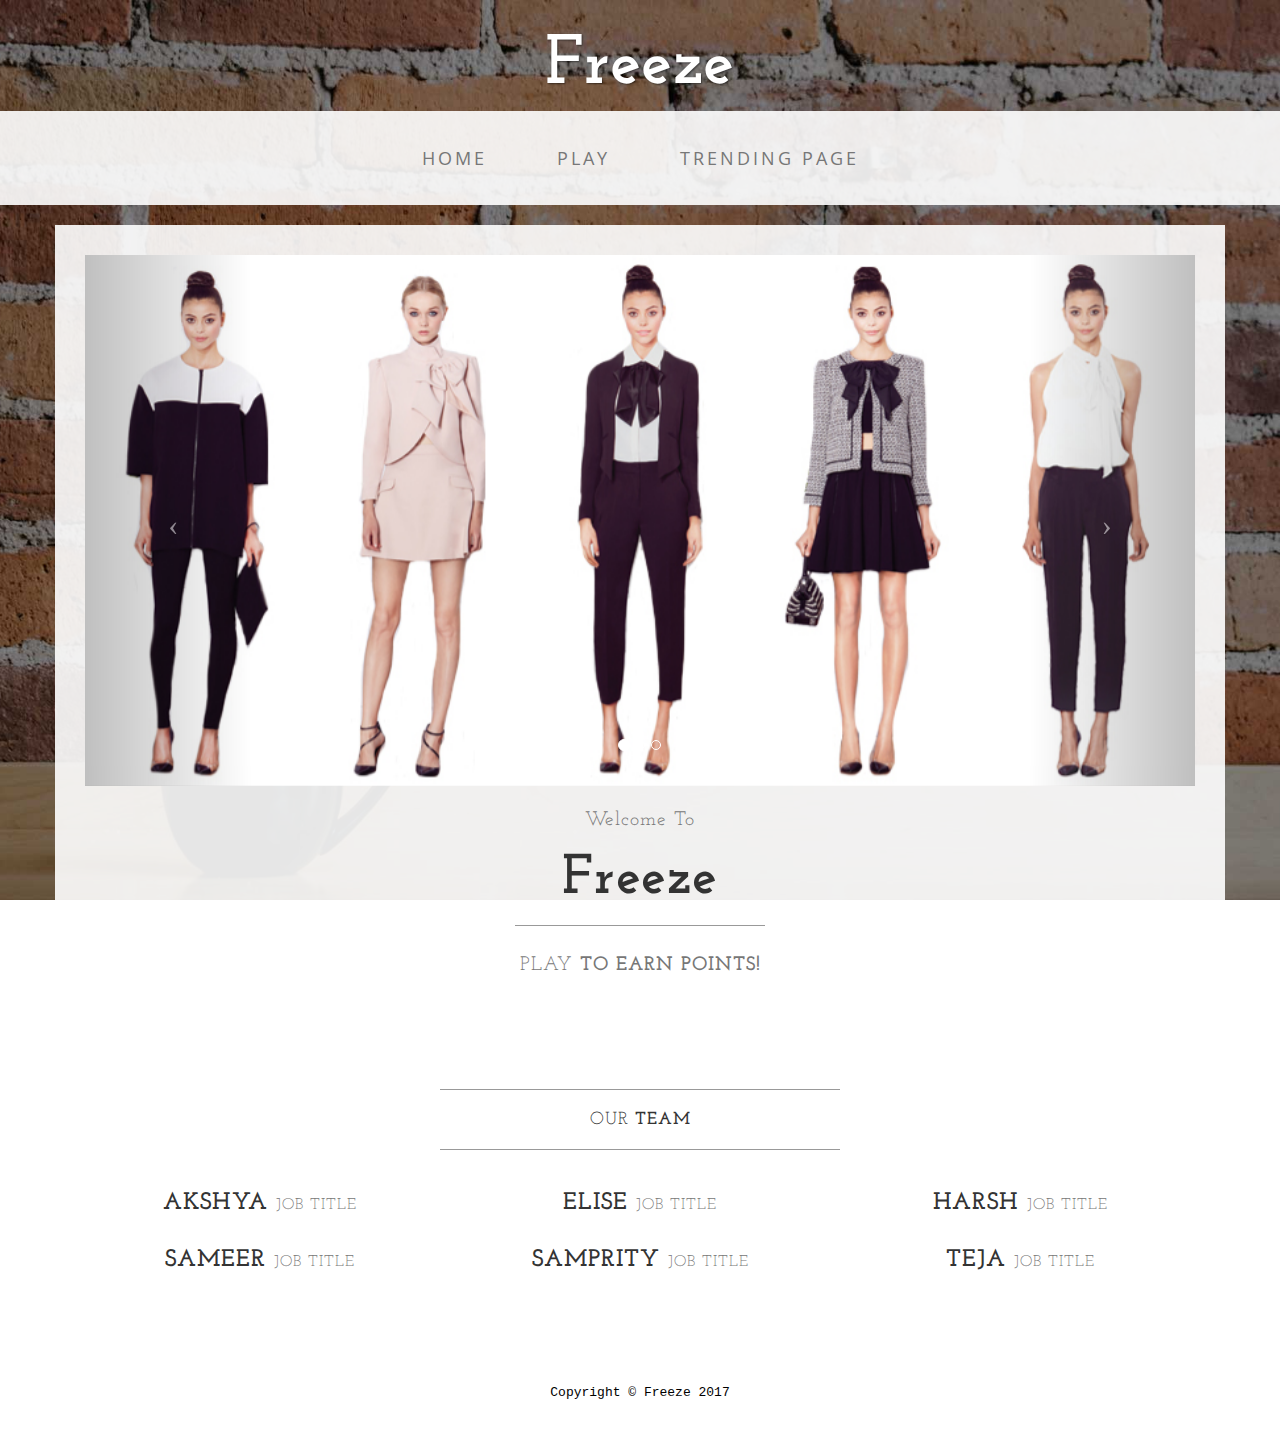
<file: index.html>
<!DOCTYPE html>
<html lang="en">

<head>

    <meta charset="utf-8">
    <meta http-equiv="X-UA-Compatible" content="IE=edge">
    <meta name="viewport" content="width=device-width, initial-scale=1">
    <meta name="description" content="">
    <meta name="author" content="">

    <title>Freeze</title>

    <!-- Bootstrap Core CSS -->
    <link href="css/bootstrap.min.css" rel="stylesheet">

    <!-- Custom CSS -->
    <link href="css/business-casual.css" rel="stylesheet">

    <!-- Fonts -->
    <link href="https://fonts.googleapis.com/css?family=Open+Sans:300italic,400italic,600italic,700italic,800italic,400,300,600,700,800" rel="stylesheet" type="text/css">
    <link href="https://fonts.googleapis.com/css?family=Josefin+Slab:100,300,400,600,700,100italic,300italic,400italic,600italic,700italic" rel="stylesheet" type="text/css">

</head>

<body>

    <div class="brand">Freeze</div>

    <!-- Navigation -->
    <nav class="navbar navbar-default" role="navigation">
        <div class="container">
            <!-- Brand and toggle get grouped for better mobile display -->
            <div class="navbar-header">
                <button type="button" class="navbar-toggle" data-toggle="collapse" data-target="#bs-example-navbar-collapse-1">
                    <span class="sr-only">Toggle navigation</span>
                    <span class="icon-bar"></span>
                    <span class="icon-bar"></span>
                    <span class="icon-bar"></span>
                </button>
                <!-- navbar-brand is hidden on larger screens, but visible when the menu is collapsed -->
                <a class="navbar-brand" href="index.html">Business Casual</a>
            </div>
            <!-- Collect the nav links, forms, and other content for toggling -->
            <div class="collapse navbar-collapse" id="bs-example-navbar-collapse-1">
                <ul class="nav navbar-nav">
                    <li>
                        <a href="index.html">Home</a>
                    </li>
                    <li>
                        <a href="about.html">Play</a>
                    </li>
                    <li>
                        <a href="blog.html">Trending Page</a>
                    </li>
                    <!-- <li>
                        <a href="contact.html">Contact</a>
                    </li> -->
                </ul>
            </div>
            <!-- /.navbar-collapse -->
        </div>
        <!-- /.container -->
    </nav>

    <div class="container">

        <div class="row">
            <div class="box">
                <div class="col-lg-12 text-center">
                    <div id="carousel-example-generic" class="carousel slide">
                        <!-- Indicators -->
                        <ol class="carousel-indicators hidden-xs">
                            <li data-target="#carousel-example-generic" data-slide-to="0" class="active"></li>
                            <li data-target="#carousel-example-generic" data-slide-to="1"></li>
                            <li data-target="#carousel-example-generic" data-slide-to="2"></li>
                        </ol>

                        <!-- Wrapper for slides -->
                        <div class="carousel-inner">
                            <div class="item active">
                                <img class="img-responsive img-full" src="img/slide-1.jpg" alt="">
                            </div>
                            <div class="item">
                                <img class="img-responsive img-full" src="img/slide-2.jpg" alt="">
                            </div>
                            <div class="item">
                                <img class="img-responsive img-full" src="img/slide-3.jpg" alt="">
                            </div>
                        </div>

                        <!-- Controls -->
                        <a class="left carousel-control" href="#carousel-example-generic" data-slide="prev">
                            <span class="icon-prev"></span>
                        </a>
                        <a class="right carousel-control" href="#carousel-example-generic" data-slide="next">
                            <span class="icon-next"></span>
                        </a>
                    </div>
                    <h2 class="brand-before">
                        <small>Welcome to</small>
                    </h2>
                    <h1 class="brand-name">Freeze</h1>
                    <hr class="tagline-divider">
                    <h2>
                        <small>Play
                            <strong>To Earn Points!</strong>
                        </small>
                    </h2>
                </div>
            </div>
        </div>
        <div class="box">
        <div class="row">
                <div class="col-lg-12">
                    <hr>
                    <h2 class="intro-text text-center">Our
                        <strong>Team</strong>
                    </h2>
                    <hr>
                </div>
                <div class="col-sm-4 text-center">
                    <h3>Akshya
                        <small>Job Title</small>
                    </h3>
                </div>
                <div class="col-sm-4 text-center">

                    <h3>Elise
                        <small>Job Title</small>
                    </h3>
                </div>
                <div class="col-sm-4 text-center">

                    <h3>Harsh
                        <small>Job Title</small>
                    </h3>
                </div>
                <div class="clearfix"></div>
            </div>
            <div class="row">
                <div class="col-sm-4 text-center">

                    <h3>Sameer
                        <small>Job Title</small>
                    </h3>
                </div>
                <div class="col-sm-4 text-center">

                    <h3>Samprity
                        <small>Job Title</small>
                    </h3>
                </div>
                <div class="col-sm-4 text-center">

                    <h3>Teja
                        <small>Job Title</small>
                    </h3>
                </div>
                <div class="clearfix"></div>
            </div>
        </div>

    </div>
    <!-- /.container -->

    <footer>
        <div class="container">
            <div class="row">
                <div class="col-lg-12 text-center">
                    <p>Copyright &copy; Freeze 2017</p>
                </div>
            </div>
        </div>
    </footer>

    <!-- jQuery -->
    <script src="js/jquery.js"></script>

    <!-- Bootstrap Core JavaScript -->
    <script src="js/bootstrap.min.js"></script>

    <!-- Script to Activate the Carousel -->
    <script>
    $('.carousel').carousel({
        interval: 5000 //changes the speed
    })
    </script>

</body>

</html>
</file>
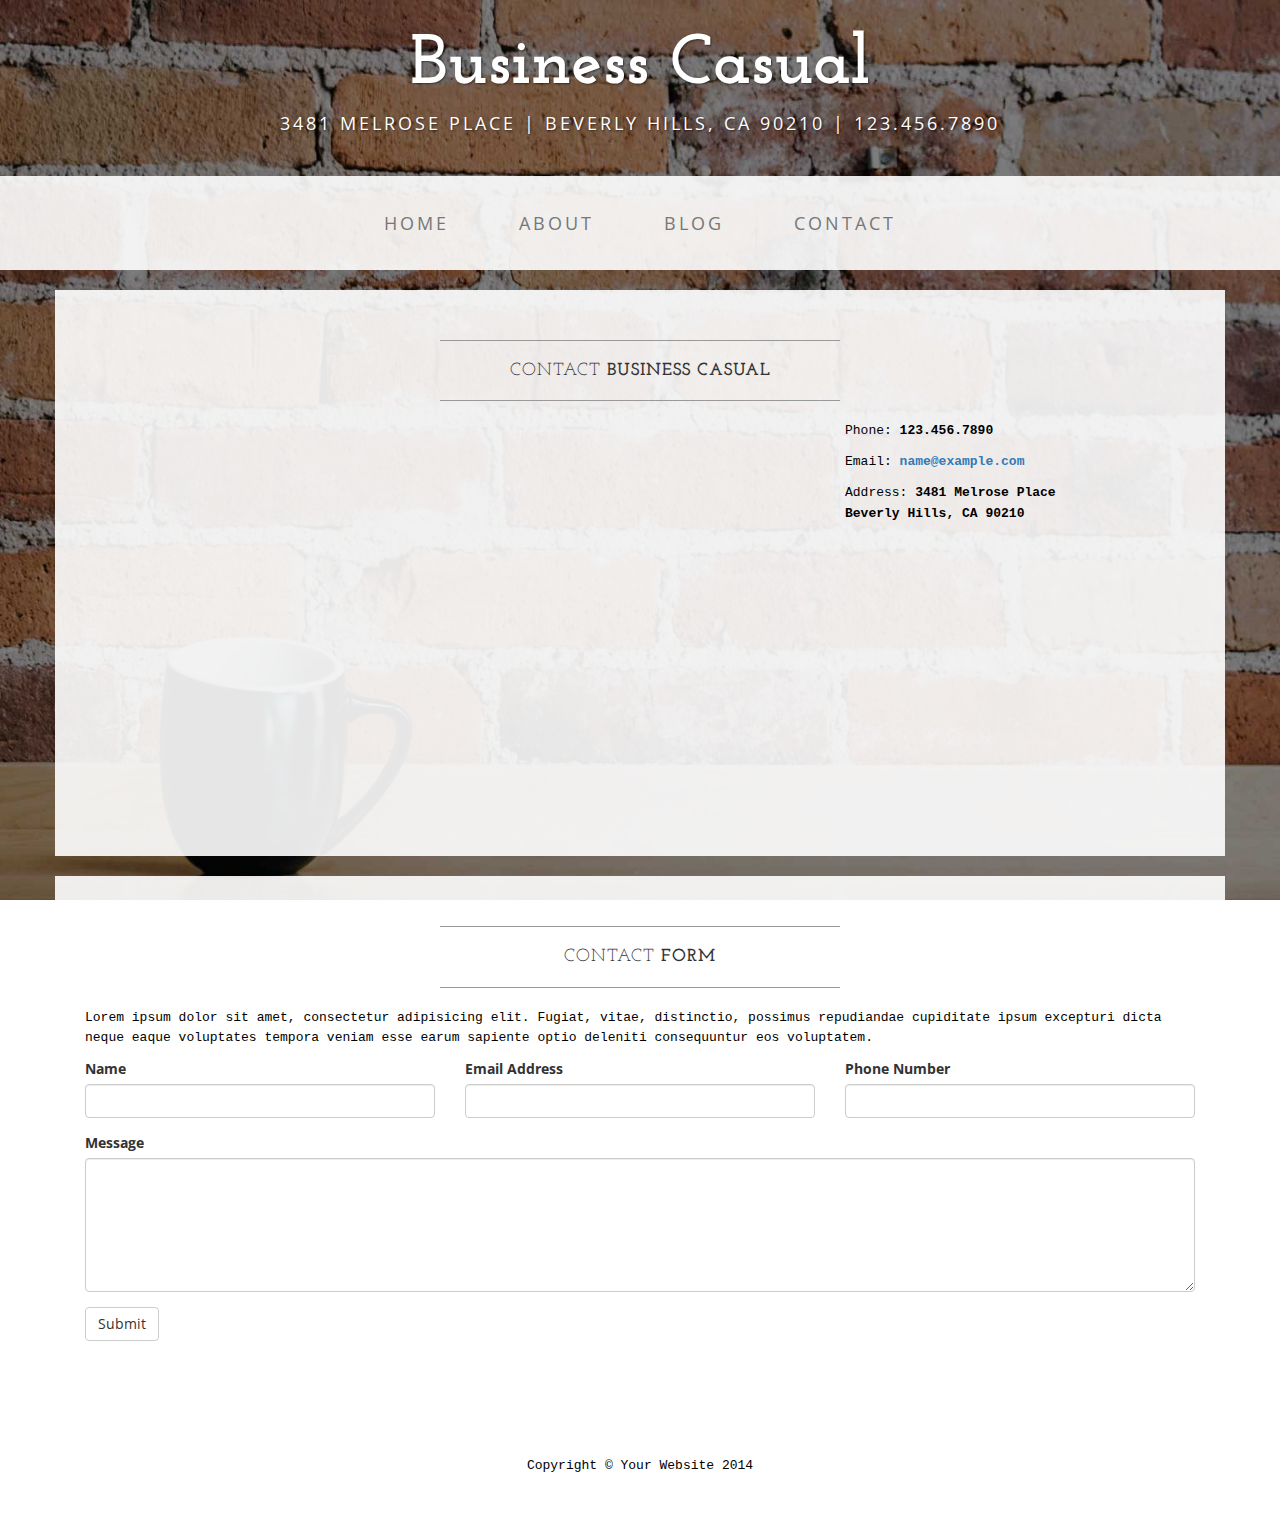
<file: contact.html>
<!DOCTYPE html>
<html lang="en">

<head>

    <meta charset="utf-8">
    <meta http-equiv="X-UA-Compatible" content="IE=edge">
    <meta name="viewport" content="width=device-width, initial-scale=1">
    <meta name="description" content="">
    <meta name="author" content="">

    <title>Contact - Business Casual - Start Bootstrap Theme</title>

    <!-- Bootstrap Core CSS -->
    <link href="css/bootstrap.min.css" rel="stylesheet">

    <!-- Custom CSS -->
    <link href="css/business-casual.css" rel="stylesheet">

    <!-- Fonts -->
    <link href="https://fonts.googleapis.com/css?family=Open+Sans:300italic,400italic,600italic,700italic,800italic,400,300,600,700,800" rel="stylesheet" type="text/css">
    <link href="https://fonts.googleapis.com/css?family=Josefin+Slab:100,300,400,600,700,100italic,300italic,400italic,600italic,700italic" rel="stylesheet" type="text/css">

    <!-- HTML5 Shim and Respond.js IE8 support of HTML5 elements and media queries -->
    <!-- WARNING: Respond.js doesn't work if you view the page via file:// -->
    <!--[if lt IE 9]>
        <script src="https://oss.maxcdn.com/libs/html5shiv/3.7.0/html5shiv.js"></script>
        <script src="https://oss.maxcdn.com/libs/respond.js/1.4.2/respond.min.js"></script>
    <![endif]-->

</head>

<body>

    <div class="brand">Business Casual</div>
    <div class="address-bar">3481 Melrose Place | Beverly Hills, CA 90210 | 123.456.7890</div>

    <!-- Navigation -->
    <nav class="navbar navbar-default" role="navigation">
        <div class="container">
            <!-- Brand and toggle get grouped for better mobile display -->
            <div class="navbar-header">
                <button type="button" class="navbar-toggle" data-toggle="collapse" data-target="#bs-example-navbar-collapse-1">
                    <span class="sr-only">Toggle navigation</span>
                    <span class="icon-bar"></span>
                    <span class="icon-bar"></span>
                    <span class="icon-bar"></span>
                </button>
                <!-- navbar-brand is hidden on larger screens, but visible when the menu is collapsed -->
                <a class="navbar-brand" href="index.html">Business Casual</a>
            </div>
            <!-- Collect the nav links, forms, and other content for toggling -->
            <div class="collapse navbar-collapse" id="bs-example-navbar-collapse-1">
                <ul class="nav navbar-nav">
                    <li>
                        <a href="index.html">Home</a>
                    </li>
                    <li>
                        <a href="about.html">About</a>
                    </li>
                    <li>
                        <a href="blog.html">Blog</a>
                    </li>
                    <li>
                        <a href="contact.html">Contact</a>
                    </li>
                </ul>
            </div>
            <!-- /.navbar-collapse -->
        </div>
        <!-- /.container -->
    </nav>

    <div class="container">

        <div class="row">
            <div class="box">
                <div class="col-lg-12">
                    <hr>
                    <h2 class="intro-text text-center">Contact
                        <strong>business casual</strong>
                    </h2>
                    <hr>
                </div>
                <div class="col-md-8">
                    <!-- Embedded Google Map using an iframe - to select your location find it on Google maps and paste the link as the iframe src. If you want to use the Google Maps API instead then have at it! -->
                    <iframe width="100%" height="400" frameborder="0" scrolling="no" marginheight="0" marginwidth="0" src="http://maps.google.com/maps?hl=en&amp;ie=UTF8&amp;ll=37.0625,-95.677068&amp;spn=56.506174,79.013672&amp;t=m&amp;z=4&amp;output=embed"></iframe>
                </div>
                <div class="col-md-4">
                    <p>Phone:
                        <strong>123.456.7890</strong>
                    </p>
                    <p>Email:
                        <strong><a href="mailto:name@example.com">name@example.com</a></strong>
                    </p>
                    <p>Address:
                        <strong>3481 Melrose Place
                            <br>Beverly Hills, CA 90210</strong>
                    </p>
                </div>
                <div class="clearfix"></div>
            </div>
        </div>

        <div class="row">
            <div class="box">
                <div class="col-lg-12">
                    <hr>
                    <h2 class="intro-text text-center">Contact
                        <strong>form</strong>
                    </h2>
                    <hr>
                    <p>Lorem ipsum dolor sit amet, consectetur adipisicing elit. Fugiat, vitae, distinctio, possimus repudiandae cupiditate ipsum excepturi dicta neque eaque voluptates tempora veniam esse earum sapiente optio deleniti consequuntur eos voluptatem.</p>
                    <form role="form">
                        <div class="row">
                            <div class="form-group col-lg-4">
                                <label>Name</label>
                                <input type="text" class="form-control">
                            </div>
                            <div class="form-group col-lg-4">
                                <label>Email Address</label>
                                <input type="email" class="form-control">
                            </div>
                            <div class="form-group col-lg-4">
                                <label>Phone Number</label>
                                <input type="tel" class="form-control">
                            </div>
                            <div class="clearfix"></div>
                            <div class="form-group col-lg-12">
                                <label>Message</label>
                                <textarea class="form-control" rows="6"></textarea>
                            </div>
                            <div class="form-group col-lg-12">
                                <input type="hidden" name="save" value="contact">
                                <button type="submit" class="btn btn-default">Submit</button>
                            </div>
                        </div>
                    </form>
                </div>
            </div>
        </div>

    </div>
    <!-- /.container -->

    <footer>
        <div class="container">
            <div class="row">
                <div class="col-lg-12 text-center">
                    <p>Copyright &copy; Your Website 2014</p>
                </div>
            </div>
        </div>
    </footer>

    <!-- jQuery -->
    <script src="js/jquery.js"></script>

    <!-- Bootstrap Core JavaScript -->
    <script src="js/bootstrap.min.js"></script>

</body>

</html>
</file>
<file: css/business-casual.css>
/*!
 * Start Bootstrap - Business Casual (http://startbootstrap.com/)
 * Copyright 2013-2016 Start Bootstrap
 * Licensed under MIT (https://github.com/BlackrockDigital/startbootstrap/blob/gh-pages/LICENSE)
 */

body {
    font-family: "Open Sans","Helvetica Neue",Helvetica,Arial,sans-serif;
    background: url('../img/bg.jpg') no-repeat center center fixed;
    -webkit-background-size: cover;
    -moz-background-size: cover;
    background-size: cover;
    -o-background-size: cover;
}

h1,
h2,
h3,
h4,
h5,
h6 {
    text-transform: uppercase;
    font-family: "Josefin Slab","Helvetica Neue",Helvetica,Arial,sans-serif;
    font-weight: 700;
    letter-spacing: 1px;
}

p {
    font-size: 1.25em;
    line-height: 1.6;
    color: #000;
}

hr {
    max-width: 400px;
    border-color: #999999;
}

.brand,
.address-bar {
    display: none;
}

.navbar-brand {
    text-transform: uppercase;
    font-weight: 900;
    letter-spacing: 2px;
}

.navbar-nav {
    text-transform: uppercase;
    font-weight: 400;
    letter-spacing: 3px;
}

.img-full {
    min-width: 100%;
}

.brand-before,
.brand-name {
    text-transform: capitalize;
}

.brand-before {
    margin: 15px 0;
}

.brand-name {
    margin: 0;
    font-size: 4em;
}

.tagline-divider {
    margin: 15px auto 3px;
    max-width: 250px;
    border-color: #999999;
}

.box {
    margin-bottom: 20px;
    padding: 30px 15px;
    background: #fff;
    background: rgba(255,255,255,0.9);
}

.intro-text {
    text-transform: uppercase;
    font-size: 1.25em;
    font-weight: 400;
    letter-spacing: 1px;
}

.img-border {
    float: none;
    margin: 0 auto 0;
    border: #999999 solid 1px;
}

.img-left {
    float: none;
    margin: 0 auto 0;
}

footer {
    background: #fff;
    background: rgba(255,255,255,0.9);
}

footer p {
    margin: 0;
    padding: 50px 0;
}

@media screen and (min-width:768px) {
    .brand {
        display: inherit;
        margin: 0;
        padding: 30px 0 10px;
        text-align: center;
        text-shadow: 1px 1px 2px rgba(0,0,0,0.5);
        font-family: "Josefin Slab","Helvetica Neue",Helvetica,Arial,sans-serif;
        font-size: 5em;
        font-weight: 700;
        line-height: normal;
        color: #fff;
    }

    .top-divider {
        margin-top: 0;
    }

    .img-left {
        float: left;
        margin-right: 25px;
    }

    .address-bar {
        display: inherit;
        margin: 0;
        padding: 0 0 40px;
        text-align: center;
        text-shadow: 1px 1px 2px rgba(0,0,0,0.5);
        text-transform: uppercase;
        font-size: 1.25em;
        font-weight: 400;
        letter-spacing: 3px;
        color: #fff;
    }

    .navbar {
        border-radius: 0;
    }

    .navbar-header {
        display: none;
    }

    .navbar {
        min-height: 0;
    }

    .navbar-default {
        border: none;
        background: #fff;
        background: rgba(255,255,255,0.9);
    }

    .nav>li>a {
        padding: 35px;
    }

    .navbar-nav>li>a {
        line-height: normal;
    }

    .navbar-nav {
        display: table;
        float: none;
        margin: 0 auto;
        table-layout: fixed;
        font-size: 1.25em;
    }
}

@media screen and (min-width:1200px) {
    .box:after {
        content: '';
        display: table;
        clear: both;
    }
}

.grow { transition: all .2s ease-in-out; }
.grow:hover { transform: scale(1.1); }
.size {
	width: 50%;
	height: 50%;
  text-align:center;
}
.sizeGrid {
	width: 100%;
	height: 100%;
  text-align:center;
}
p {
    font-family: Courier New;
    font-size: 13px;
}
.newBtn {
    background-color: #555555; /* Green */
    border: none;
    color: white;
    padding: 15px 32px;
    text-align: center;
    text-decoration: none;
    display: inline-block;
    font-size: 16px;
    margin: 4px 2px;
    cursor: pointer;
}
</file>
